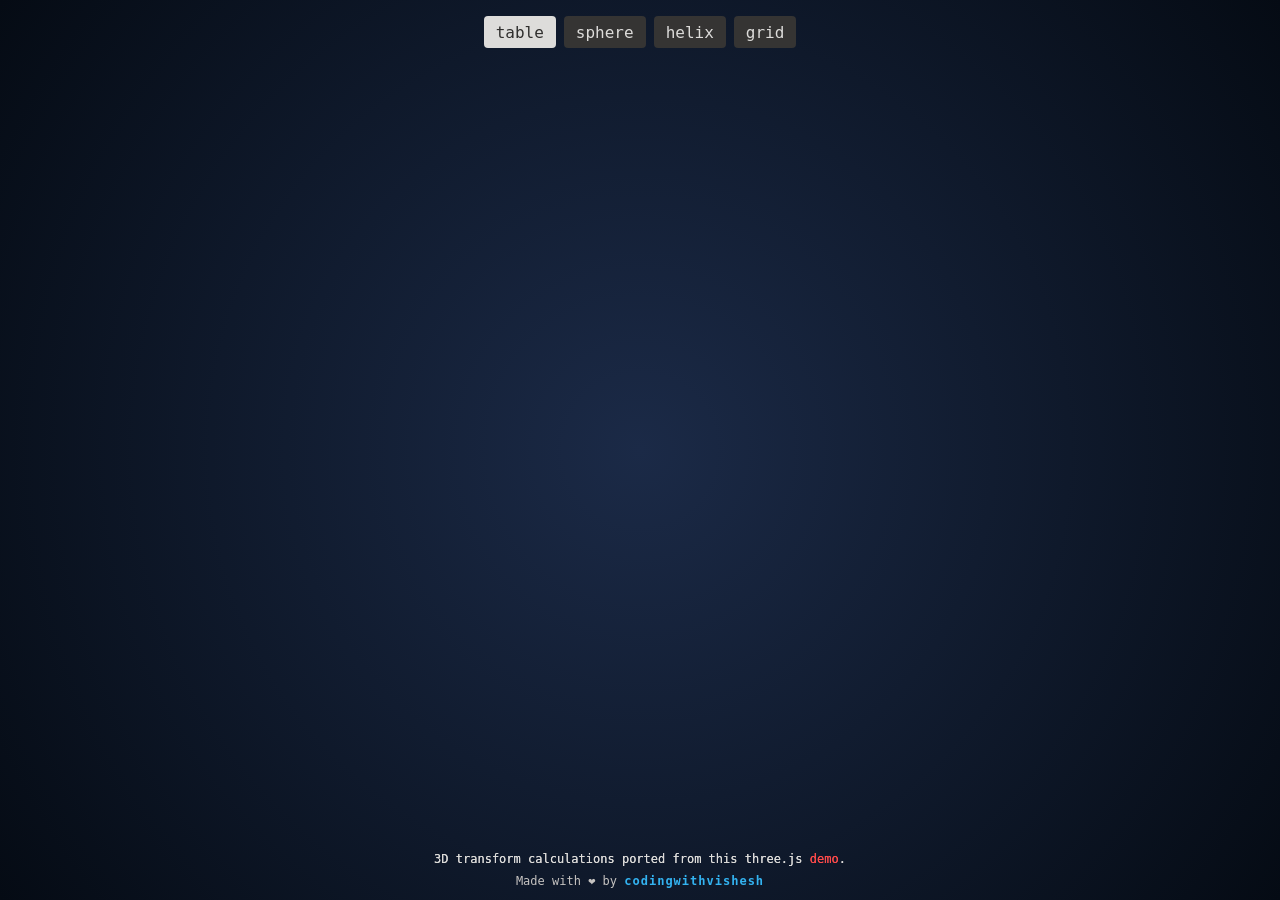
<file: index.html>
<!DOCTYPE html>
<html lang="en">

<head>
  <meta charset="UTF-8">
  <title>Anime.js Periodic Table Auto Layout animation</title>
  <link rel="stylesheet" href="style.css">

</head>

<body>
  <div class="controls">
    <div class="controls-group display br">
      <button class="is-active toggle" id="table">table</button>
      <button class="toggle" id="sphere">sphere</button>
      <button class="toggle" id="helix">helix</button>
      <button class="toggle" id="grid">grid</button>
    </div>
  </div>
  <div id="scene">
    <div id="scene-content" data-layout="table"></div>
  </div>
  <div class="credits">
    3D transform calculations ported from this three.js <a href="https://threejs.org/examples/css3d_periodictable.html"
      target="_blank">demo</a>.
  </div>
  <template id="element">
    <button class="element" data-color="0">
      <div class="element-number"></div>
      <div class="element-symbol"></div>
      <div class="element-title"></div>
      <div class="element-description"></div>
    </button>
  </template>
  <script type="module" src="./script.js"></script>

</body>
<div class="credits">
  3D transform calculations ported from this three.js <a href="https://threejs.org/examples/css3d_periodictable.html"
    target="_blank">demo</a>.<br>
  <span class="vishesh-footer">Made with ❤️ by <a href="https://instagram.com/codingwithvishesh"
      target="_blank">codingwithvishesh</a></span>
</div>

</html>
</file>
<file: style.css>
body {
  --header-height: 4rem;
  display: flex;
  flex-direction: column;
  min-height: 100lvh;
  overflow: hidden;
  perspective: 1000px;
}

#scene {
  position: fixed;
  transform-style: preserve-3d;
  top: 0;
  left: 0;
  width: 100%;
  height: 100%;
  padding: calc(var(--header-height) + var(--padding)) var(--padding) var(--padding);
  inset: 0;
  padding: var(--header-height) var(--padding);
}

#scene-content {
  pointer-events: none;
  position: absolute;
  top: 0;
  left: 0;
  width: 100%;
  height: 100%;
  transform-style: preserve-3d;
  backface-visibility: hidden;
}

#scene-content[data-layout="table"] {
  display: grid;
  grid-template-columns: repeat(18, var(--w));
  grid-auto-rows: var(--h);
  gap: 0.25rem;
  place-content: center;
}

.controls {
  display: flex;
  justify-content: center;
  align-items: center;
  flex-direction: row;
  flex-shrink: 1;
  position: fixed;
  z-index: 3;
  top: 0px;
  width: 100%;
  height: var(--header-height);
  padding: var(--padding);
}

.controls-group {
  display: flex;
  justify-content: space-between;
  align-items: center;
  flex-direction: row;
  height: var(--header-height);
  gap: calc(var(--padding) * .5);
}

.controls button {
  background-color: var(--bg-4);
  color: var(--fg-1);
  flex-shrink: 1;
}

.controls button:hover {
  background-color: var(--bg-5);
}

.controls button.is-active {
  background-color: var(--fg-1);
  color: var(--bg-3);
}

.credits {
  text-align: center;
  position: fixed;
  z-index: 1;
  bottom: 0px;
  width: 100%;
  height: var(--header-height);
  padding: var(--padding);
  font-size: .75rem;
}

.credits a {
  color: var(--red-1);
  text-decoration: none;
}

.element {
  overflow: hidden;
  pointer-events: auto;
  --w: 3.5rem;
  --h: 4rem;
  position: relative;
  display: flex;
  flex-direction: column;
  align-items: center;
  justify-content: space-between;
  border: 1px solid var(--color-3);
  background-color: var(--color-5);
  color: var(--color-1);
  width: var(--w);
  height: var(--h);
  border-radius: .25rem;
  padding: .25rem;
  transform-style: preserve-3d;
  z-index: 8;
  cursor: pointer;
}

button.element:focus-visible,
button.element:hover {
  border: 1px solid var(--color-1);
  background-color: var(--color-4);
  color: var(--color-1);
  outline: none;
}

.element.is-expanded {
  --w: 13rem;
  --h: 13rem;
  z-index: 1;
  padding: 1rem;
  align-items: flex-start;
}

.element-description {
  display: none;
  transform-style: preserve-3d;
  flex-direction: column;
  gap: .25rem;
  width: 100%;
  font-size: .625rem;
  text-transform: none;
  color: var(--color-1);
  justify-self: flex-end;
  margin-top: 1.5rem;
  text-align: left;
}

.element.is-expanded .element-description {
  display: block;
}

.element-symbol {
  transform-style: preserve-3d;
  margin-top: -.1rem;
  margin-bottom: .2rem;
  font-size: 1.5rem;
  font-weight: 700;
}

.element.is-expanded .element-symbol {
  margin-top: 0;
  margin-bottom: 0;
  font-size: 1rem;
  text-align: left;
}

.element-title {
  transform-style: preserve-3d;
  font-size: .5rem;
  font-weight: 700;
  text-align: center;
}

.element.is-expanded .element-title {
  font-size: 1.5rem;
  text-align: left;
  margin-top: 1rem;
}

.element-number {
  transform-style: preserve-3d;
  font-size: .5rem;
  text-align: right;
  align-self: flex-end;
}

.element.is-expanded .element-number {
  position: absolute;
  font-size: 1rem;
  top: 1rem;
  right: 1rem;
}

#scene-content[data-layout="sphere"] .element,
#scene-content[data-layout="helix"] .element,
#scene-content[data-layout="grid"] .element {
  position: absolute;
  left: 50%;
  top: 50%;
  margin-left: calc(var(--w) * -.5);
  margin-top: calc(var(--h) * -.5);
}

#scene-content[data-layout="table"] .element.is-expanded {
  left: -1.625rem;
  top: -1.25rem;
  margin-left: calc(var(--w) * -.25);
  margin-top: calc(var(--h) * -.25);
  margin-right: calc(var(--w) * -.5);
  margin-bottom: calc(var(--h) * -.5);
}

@font-face {
  font-family: 'IoskeleyMono';
  src: url('https://assets.codepen.io/1137/IoskeleyMono-Regular.woff2') format('woff2');
  font-weight: 400;
  font-style: normal;
  font-display: swap;
}

@font-face {
  font-family: 'IoskeleyMono';
  src: url('https://assets.codepen.io/1137/IoskeleyMono-Bold.woff2') format('woff2');
  font-weight: 700;
  font-style: normal;
  font-display: swap;
}

:root {
  --black-1: #252423;
  --black-2: #262422;

  html,
  body {
    /* Ek deep dark sky blue gradient jo center se dark obsidian ki taraf jata hai */
    background: radial-gradient(circle at center, #1b2a47 0%, #050b14 100%);
    color: var(--fg-1);
    font-family: 'IoskeleyMono', monospace, sans-serif;
    height: 100%;
    /* Gradient ko poore page par stretch karne ke liye */
    margin: 0;
  }

  --black-4: #262422;
  --black-5: #272421;
  --black-6: #272421;
  --white-1: #f6f4f2;
  --white-2: #b8b6b3;
  --white-3: #9a9593;
  --white-4: #524f49;
  --white-5: #413d39;
  --white-6: #312e2b;
  --red-1: #ff4b4b;
  --red-2: #bf3e3e;
  --red-3: #9e3838;
  --red-4: #532a29;
  --red-5: #412726;
  --red-6: #322523;
  --corail-1: #ff8333;
  --corail-2: #bf672d;
  --corail-3: #9e582b;
  --corail-4: #533724;
  --corail-5: #412f23;
  --corail-6: #322922;
  --orange-1: #ffa828;
  --orange-2: #bf8026;
  --orange-3: #9e6d25;
  --orange-4: #523e23;
  --orange-5: #413422;
  --orange-6: #322b21;
  --yellow-1: #ffcc2a;
  --yellow-2: #bf9a27;
  --yellow-3: #9e8026;
  --yellow-4: #524723;
  --yellow-5: #413922;
  --yellow-6: #322d21;
  --citrus-1: #f9f640;
  --citrus-2: #bab836;
  --citrus-3: #9b9932;
  --citrus-4: #515027;
  --citrus-5: #403f24;
  --citrus-6: #323022;
  --lime-1: #b7ff54;
  --lime-2: #8bbe44;
  --lime-3: #759d3d;
  --lime-4: #42522b;
  --lime-5: #384027;
  --lime-6: #2d3123;
  --green-1: #6aff65;
  --green-2: #54be50;
  --green-3: #4a9e45;
  --green-4: #31522e;
  --green-5: #2c4029;
  --green-6: #273124;
  --emerald-1: #57f695;
  --emerald-2: #47b873;
  --emerald-3: #409962;
  --emerald-4: #2d5039;
  --emerald-5: #293f30;
  --emerald-6: #263128;
  --turquoise-1: #66ffbc;
  --turquoise-2: #52be8e;
  --turquoise-3: #479e77;
  --turquoise-4: #305242;
  --turquoise-5: #2b4035;
  --turquoise-6: #26312b;
  --cyan-1: #26f2d5;
  --cyan-2: #25b5a0;
  --cyan-3: #259686;
  --cyan-4: #244e48;
  --cyan-5: #233f39;
  --cyan-6: #23302d;
  --sega-1: #05dbe9;
  --sega-2: #0fa4ae;
  --sega-3: #138990;
  --sega-4: #1e4a4c;
  --sega-5: #203b3c;
  --sega-6: #212f2f;
  --sky-1: #33b3f1;
  --sky-2: #2e88b4;
  --sky-3: #2c7395;
  --sky-4: #26424e;
  --sky-5: #25363e;
  --sky-6: #242c2f;
  --indigo-1: #717aff;
  --indigo-2: #595fbe;
  --indigo-3: #4d519e;
  --indigo-4: #323351;
  --indigo-5: #2c2c3f;
  --indigo-6: #282630;
  --lavender-1: #a369ff;
  --lavender-2: #7d53be;
  --lavender-3: #6a489e;
  --lavender-4: #3e3051;
  --lavender-5: #342a3f;
  --lavender-6: #2b2530;
  --purple-1: #c06ddf;
  --purple-2: #9356a8;
  --purple-3: #7b4a8c;
  --purple-4: #45314b;
  --purple-5: #392b3c;
  --purple-6: #2f262d;
  --magenta-1: #e962bf;
  --magenta-2: #af4e90;
  --magenta-3: #93447a;
  --magenta-4: #4e2e43;
  --magenta-5: #3f2936;
  --magenta-6: #31252b;
  --pink-1: #ff86a7;
  --pink-2: #bf687f;
  --pink-3: #9f586b;
  --pink-4: #53363c;
  --pink-5: #412e32;
  --pink-6: #322729;
  --bg-1: #252423;
  --bg-2: #2a2928;
  --bg-3: #2f2e2d;
  --bg-4: #353433;
  --bg-5: #3a3938;
  --fg-1: #dddcda;
  --fg-2: #c6c3c1;
  --fg-3: #96918f;
  --fg-4: #65655e;
  --fg-5: #33332e;
  --input-border-radius: .25rem;
  --br: 1rem;
  --padding: 1rem;
  --border-width: 1px;
}

[data-color="fg"] {
  --color-1: var(--fg-1);
  --color-2: var(--fg-2);
  --color-3: var(--fg-3);
  --color-4: var(--fg-4);
  --color-5: var(--fg-5);
}

[data-color="bg"] {
  --color-1: var(--bg-1);
  --color-2: var(--bg-2);
  --color-3: var(--bg-3);
  --color-4: var(--bg-4);
  --color-5: var(--bg-5);
}

[data-color="0"] {
  --color-1: var(--red-1);
  --color-2: var(--red-2);
  --color-3: var(--red-3);
  --color-4: var(--red-4);
  --color-5: var(--red-5);
}

[data-color="1"] {
  --color-1: var(--corail-1);
  --color-2: var(--corail-2);
  --color-3: var(--corail-3);
  --color-4: var(--corail-4);
  --color-5: var(--corail-5);
}

[data-color="2"] {
  --color-1: var(--orange-1);
  --color-2: var(--orange-2);
  --color-3: var(--orange-3);
  --color-4: var(--orange-4);
  --color-5: var(--orange-5);
}

[data-color="3"] {
  --color-1: var(--yellow-1);
  --color-2: var(--yellow-2);
  --color-3: var(--yellow-3);
  --color-4: var(--yellow-4);
  --color-5: var(--yellow-5);
}

[data-color="4"] {
  --color-1: var(--citrus-1);
  --color-2: var(--citrus-2);
  --color-3: var(--citrus-3);
  --color-4: var(--citrus-4);
  --color-5: var(--citrus-5);
}

[data-color="5"] {
  --color-1: var(--lime-1);
  --color-2: var(--lime-2);
  --color-3: var(--lime-3);
  --color-4: var(--lime-4);
  --color-5: var(--lime-5);
}

[data-color="6"] {
  --color-1: var(--green-1);
  --color-2: var(--green-2);
  --color-3: var(--green-3);
  --color-4: var(--green-4);
  --color-5: var(--green-5);
}

[data-color="7"] {
  --color-1: var(--emerald-1);
  --color-2: var(--emerald-2);
  --color-3: var(--emerald-3);
  --color-4: var(--emerald-4);
  --color-5: var(--emerald-5);
}

[data-color="8"] {
  --color-1: var(--turquoise-1);
  --color-2: var(--turquoise-2);
  --color-3: var(--turquoise-3);
  --color-4: var(--turquoise-4);
  --color-5: var(--turquoise-5);
}

[data-color="9"] {
  --color-1: var(--cyan-1);
  --color-2: var(--cyan-2);
  --color-3: var(--cyan-3);
  --color-4: var(--cyan-4);
  --color-5: var(--cyan-5);
}

[data-color="10"] {
  --color-1: var(--sega-1);
  --color-2: var(--sega-2);
  --color-3: var(--sega-3);
  --color-4: var(--sega-4);
  --color-5: var(--sega-5);
}

[data-color="11"] {
  --color-1: var(--sky-1);
  --color-2: var(--sky-2);
  --color-3: var(--sky-3);
  --color-4: var(--sky-4);
  --color-5: var(--sky-5);
}

[data-color="12"] {
  --color-1: var(--indigo-1);
  --color-2: var(--indigo-2);
  --color-3: var(--indigo-3);
  --color-4: var(--indigo-4);
  --color-5: var(--indigo-5);
}

[data-color="13"] {
  --color-1: var(--lavender-1);
  --color-2: var(--lavender-2);
  --color-3: var(--lavender-3);
  --color-4: var(--lavender-4);
  --color-5: var(--lavender-5);
}

*,
*:before,
*:after {
  box-sizing: border-box;
  margin: 0;
  padding: 0;
  border: 0;
  font: inherit;
  vertical-align: baseline;
}

html,
body {
  background-color: var(--bg-1);
  color: var(--fg-1);
  font-family: 'IoskeleyMono', monospace, sans-serif;
}

.br {
  border-radius: var(--br);
}

.br .br {
  border-radius: calc(var(--br) * .5);
}

.br .br .br {
  border-radius: calc(var(--br) * .25);
}

.black {
  color: var(--bg-1);
}

.white {
  color: var(--fg-1);
}

.red {
  color: var(--red-1);
}

.orange {
  color: var(--corail-1);
}

.yellow {
  color: var(--yellow-1);
}

.blue {
  color: var(--sky-1);
}

.green {
  color: var(--green-1);
}

.grid {
  --one-cell: 100px;
  --border-color: rgba(255, 255, 255, .75);
  flex-grow: 1;
  position: relative;
  width: 100%;
  height: 100%;
  padding: 0;
}

.grid:before {
  content: "";
  pointer-events: none;
  position: absolute;
  z-index: 0;
  left: 0;
  top: 0;
  width: 100%;
  height: 100%;
  background:
    linear-gradient(-90deg, rgba(255, 255, 255, .05) 1px, transparent 1px),
    linear-gradient(rgba(255, 255, 255, .05) 1px, transparent 1px),
    linear-gradient(-90deg, rgba(255, 255, 255, .04) 1px, transparent 1px),
    linear-gradient(rgba(255, 255, 255, .04) 1px, transparent 1px);
  background-size:
    calc(var(--one-cell) / 10) calc(var(--one-cell) / 10),
    calc(var(--one-cell) / 10) calc(var(--one-cell) / 10),
    var(--one-cell) var(--one-cell), var(--one-cell) var(--one-cell),
    var(--one-cell) var(--one-cell), var(--one-cell) var(--one-cell);
  background-position: 0 -1px;
  backface-visibility: hidden;
}

.grid:before {
  width: calc(75px + 100%);
  left: -75px;
}

@media (min-width: 500px) {
  .grid:before {
    width: 100%;
    left: 0;
  }
}

/* Logs */

.log {
  --width: 22ch;
  --height: 20ch;
  position: fixed;
  z-index: 10;
  top: 0;
  overflow-y: scroll;
  width: var(--width);
  height: var(--height);
  padding-left: 1ch;
  padding-right: 1ch;
  padding-bottom: 1ch;
  font-family: ui-monospace, monospace;
  white-space: pre;
  background-color: rgba(0, 0, 0, .5);
}

@keyframes reveal {
  from {
    opacity: 1;
  }

  to {
    opacity: .4;
  }
}

.log span {
  animation: reveal 2s ease-in-out forwards;
}

/* Inputs */

button,
select {
  width: 100%;
  flex-shrink: .5;
  border: none;
  background-color: var(--white-1);
  border-radius: var(--input-border-radius);
  white-space: nowrap;
  margin: 0;
  height: 2rem;
}

button {
  padding: 0 .75rem;
}

select:disabled,
button:disabled {
  background-color: var(--grey);
}

select:not(:disabled):hover,
button:not(:disabled):hover {
  cursor: pointer;
  background-color: var(--white-2);
}

legend {
  display: flex;
  gap: .5rem;
  flex-direction: row;
  align-items: center;
  justify-content: flex-start;
  width: 100%;
  height: 2rem;
}

label {
  display: flex;
  gap: .5rem;
  flex-direction: row;
  align-items: center;
  justify-content: flex-start;
  height: 2rem;
}

fieldset {
  display: flex;
  flex-wrap: nowrap;
  flex-direction: row;
  justify-content: center;
  align-items: center;
  gap: 1px;
}

fieldset.vertical {
  flex-direction: column;
  justify-content: flex-start;
  align-items: flex-start;
}

fieldset>* {
  border-radius: 0;
}

fieldset>*:first-child {
  border-radius: var(--input-border-radius) 0 0 var(--input-border-radius);
}

fieldset>*:last-child {
  border-radius: 0 var(--input-border-radius) var(--input-border-radius) 0;
}

/* Custom Footer Styling */
.vishesh-footer {
  display: inline-block;
  margin-top: 8px;
  font-weight: 400;
  color: var(--fg-2);
}

.vishesh-footer a {
  color: var(--sky-1);
  /* Dark Sky Blue neon vibe */
  text-decoration: none;
  font-weight: 700;
  letter-spacing: 1px;
  transition: all 0.3s ease;
}

.vishesh-footer a:hover {
  color: var(--cyan-1);
  text-shadow: 0 0 10px var(--cyan-1);
  /* Subtle neon glow effect */
}
</file>
